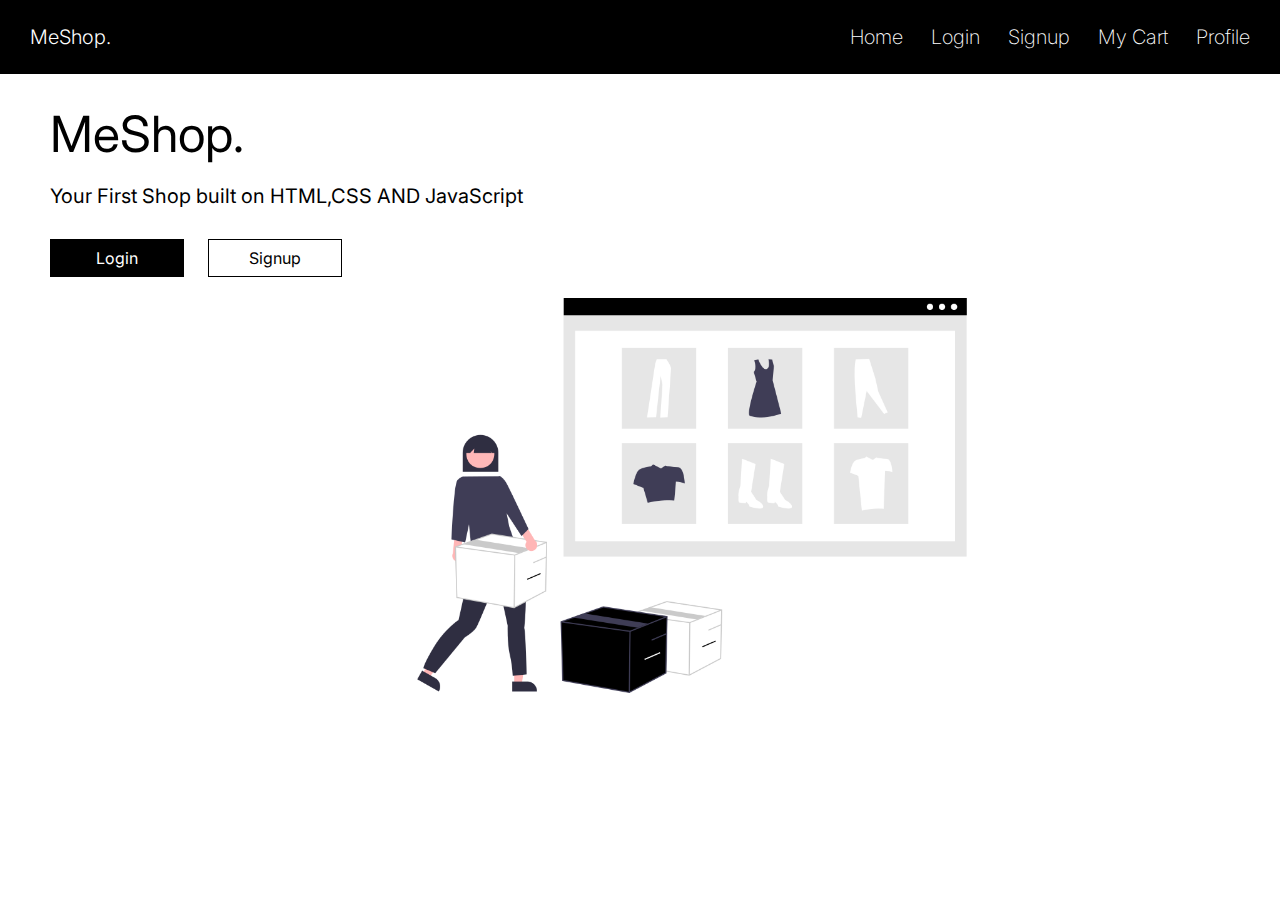
<file: index.html>
<!DOCTYPE html>
<html>
  <head>
    <meta charset="utf-8" />
    <meta http-equiv="X-UA-Compatible" content="IE=edge" />
    <title>MeShop.</title>
    <meta name="description" content="" />
    <meta name="viewport" content="width=device-width, initial-scale=1" />
    <link rel="preconnect" href="https://fonts.googleapis.com">
    <link rel="preconnect" href="https://fonts.gstatic.com" crossorigin>
    <link href="https://fonts.googleapis.com/css2?family=Inter:wght@200;300;400&display=swap" rel="stylesheet">
    <link rel="stylesheet" href="style.css"/>
  </head>
  <body>
    <header>
        <h1><a href="/index.html"> MeShop.</a></h1>

        <div class="links">
          <a href="/index.html">Home</a>
          <a onclick="checkLogin()">Login</a>
          <a onclick="checkSignup()">Signup</a>
          <a onclick="checkCart()">My Cart</a>
          <a onclick="checkProfile()">Profile</a>
        </div>
    </header>

    <main>
        <div id="infoDiv">

            <h1>MeShop.</h1>

            <p>Your First Shop built on HTML,CSS AND JavaScript</p>
            
            <div class="btnAndimg">
<!-- 
                <div>
                    <Button class="blackbtn" onclick="/login/index.html">Login</Button>
                    <Button class="whitebtn" onclick="/signup/index.html">Signup</Button>           
                </div> -->

                <div>
                  <a href="/login.html" id="black_btn" >Login</a>
                  <a href="/signup.html" id="white_btn">Signup</a>
                </div>

                <a href="/shop.html"><img src="landingPagePic.png" alt="Landing Page Image" id="homeImg"></a>


            </div>

        </div>


        <script>
            function checkCart() {
                if(localStorage.getItem("currentUser") == null){
                  alert("Please login");
                  window.location.href = "/login.html"
                  return;
                }

                window.location.href = "/cart.html"
            }

            function checkProfile(){
              if(localStorage.getItem("currentUser") == null){
                  alert("Please login");
                  window.location.href = "/login.html"
                  return;
                }

                window.location.href = "/login.html"
            }

            function checkLogin(){
              if(localStorage.getItem("currentUser") != null){
                  alert("Please logout first");
                  return;
              }

              window.location.href = "/login.html";
            }

            function checkSignup(){
              if(localStorage.getItem("currentUser") != null){
                  alert("Please logout first");
                  return;
              }

              window.location.href = "/signup.html"
            }
        </script>
    </main>
  </body>
</html>
</file>
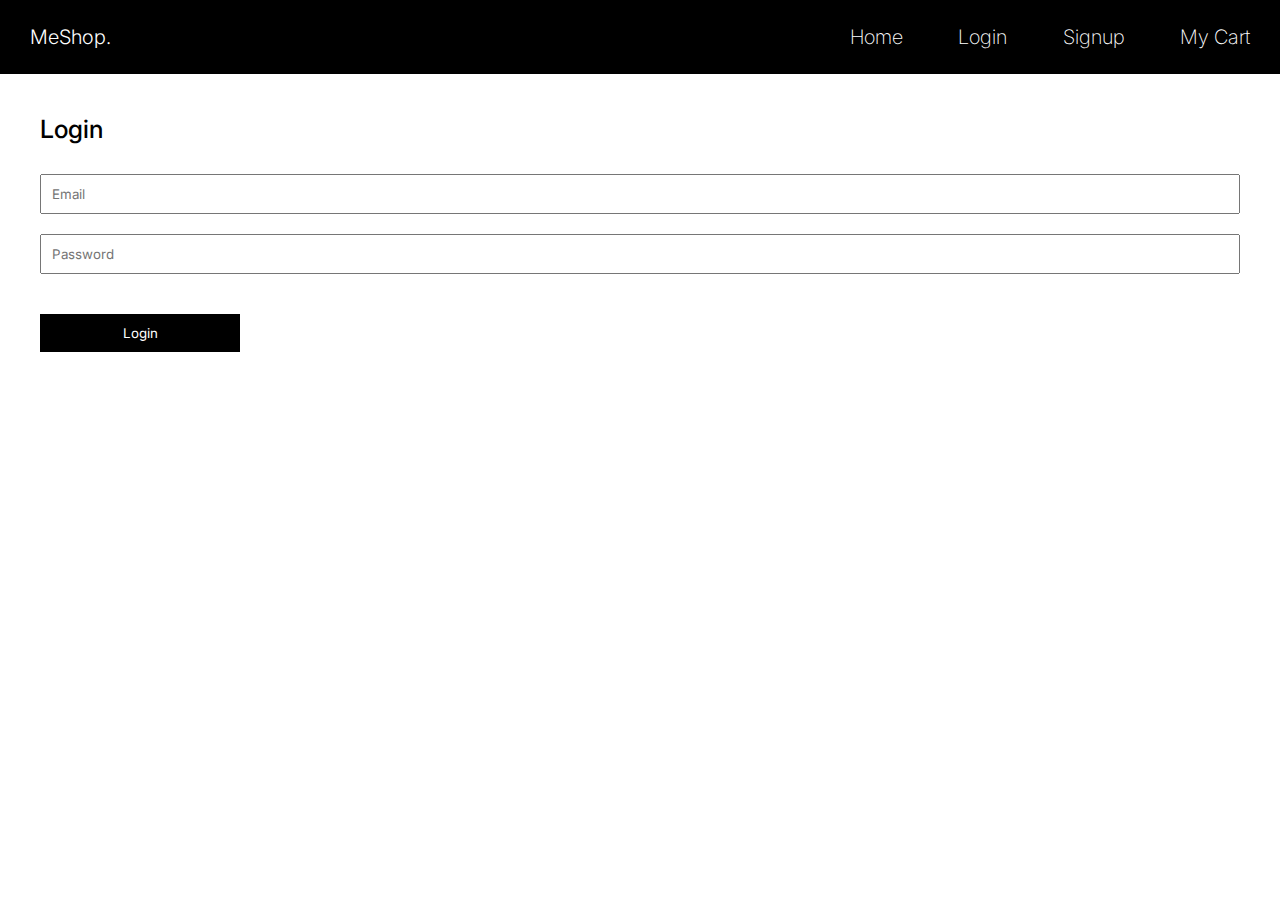
<file: cart.html>
<!DOCTYPE html>
<html>
  <head>
    <meta charset="utf-8" />
    <meta http-equiv="X-UA-Compatible" content="IE=edge" />
    <title>MeShop.</title>
    <meta name="description" content="" />
    <meta name="viewport" content="width=device-width, initial-scale=1" />
    <link rel="preconnect" href="https://fonts.googleapis.com" />
    <link rel="preconnect" href="https://fonts.gstatic.com" crossorigin />
    <link
      href="https://fonts.googleapis.com/css2?family=Inter:wght@200;300;400;700&display=swap"
      rel="stylesheet"
    />
    <link rel="stylesheet" href="cart.css" />
  </head>
  <body>
    <header>
      <h1>Shopping Cart</h1>

      <div class="links">
        <a href="/index.html">Home</a>
        <a href="/login.html">Login</a>
        <a href="/signup.html">Signup</a>
        <a href="/shop.html">My Shop</a>
        <a href="/profile.html">Profile</a>
      </div>
    </header>

    <main>
      <div class="headingDiv">
        <h1>My Cart</h1>
      </div>

      <div id="no_item_card"></div>

      <div class="main_container" id="main_card">

        <div id="item_container">
            
        </div>

        <aside>

          <div class="aside_container" id="checkListDiv">
            <div class="headingDiv">
              <h4>Checkout List</h4>
            </div>
            <div id="items_list">
              
            </div>
          </div>

          <div class="aside_container" id="totalDiv">
            <div>Total :</div>
            <div id="items_total"></div>
          </div>

          <div class="aside_container" id="checkoutDiv">
            <button id="checkoutBtn" onclick="checkOut()">Click To Checkout</button>
          </div>
        </aside>
      </div>
    </main>

    <script src="cart.js"></script>
  </body>
</html>
</file>
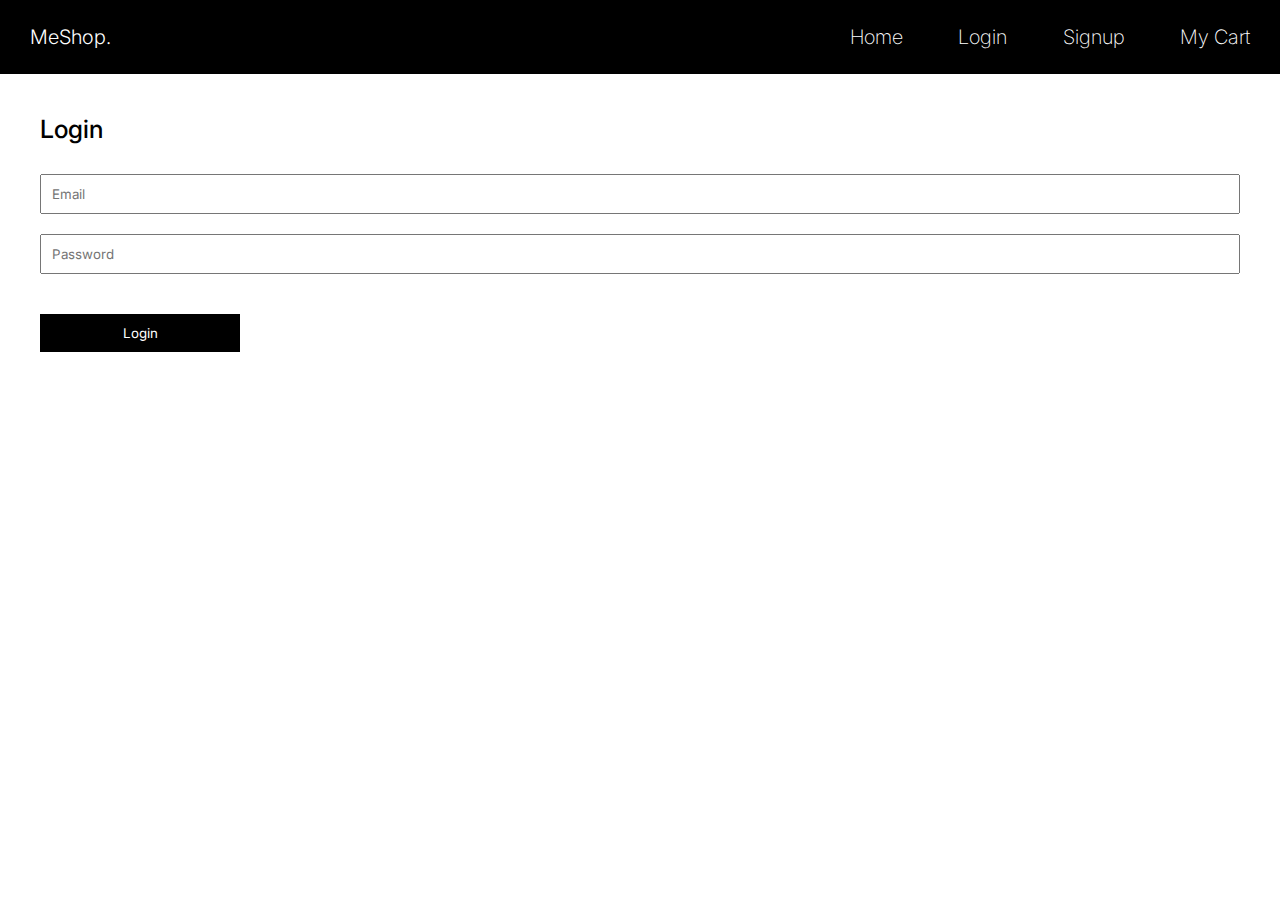
<file: login.html>
<!DOCTYPE html>
<html lang="en">
  <head>
    <meta charset="UTF-8" />
    <meta http-equiv="X-UA-Compatible" content="IE=edge" />
    <meta name="viewport" content="width=device-width, initial-scale=1.0" />
    <link rel="preconnect" href="https://fonts.googleapis.com" />
    <link rel="preconnect" href="https://fonts.gstatic.com" crossorigin />
    <link
      href="https://fonts.googleapis.com/css2?family=Inter:wght@200;300;400;500;600;700&display=swap"
      rel="stylesheet"
    />
    <link rel="stylesheet" href="login.css" />

    <title>Sign Up</title>
  </head>
  <body>
    <header>
      <h1>MeShop.</h1>

      <div class="links">
        <a href="/index.html">Home</a>
        <a href="/login.html">Login</a>
        <a href="/signup.html">Signup</a>
        <a href="/cart.html">My Cart</a>
      </div>
    </header>

    <main>
        <h1>Login</h1>

        <form >
            <input type="email" placeholder="Email" id="email"/>
            <input type="password" placeholder="Password"  id="password"/>
            <input type="button" value="Login" id="loginBtn" onclick="loginUser()" />
        </form>
    </main>

    <script src="login.js"></script>
  </body>
</html>
</file>
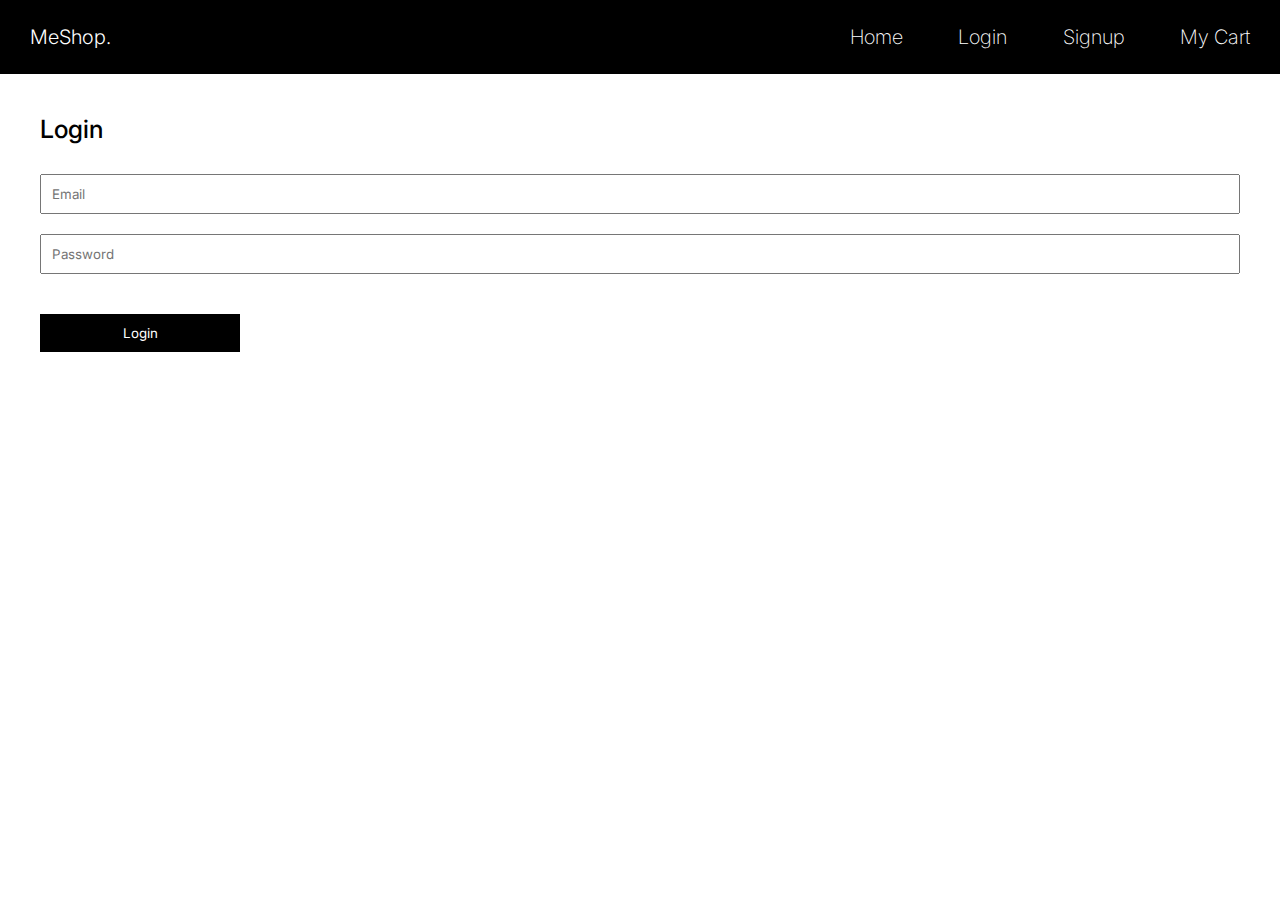
<file: profile.html>
<!DOCTYPE html>
<html lang="en">
  <head>
    <meta charset="UTF-8" />
    <meta http-equiv="X-UA-Compatible" content="IE=edge" />
    <meta name="viewport" content="width=device-width, initial-scale=1.0" />
    <link rel="preconnect" href="https://fonts.googleapis.com" />
    <link rel="preconnect" href="https://fonts.gstatic.com" crossorigin />
    <link
      href="https://fonts.googleapis.com/css2?family=Inter:wght@200;300;400;500;600;700&display=swap"
      rel="stylesheet"
    />
    <link rel="stylesheet" href="profile.css" />

    <title>Sign Up</title>
  </head>
  <body onload="fillDefault()">
    <header>
      <h1><a href="/cart.html"> Shopping Cart </a></h1>
    </header>

    <main >
        <div class="profile_container">
            <h1>My Profile</h1>

            <div>
                <form class="form_container">
                    <input type="text" class="input_container" placeholder="First Name" id="firstName" onkeyup="hideMsg(msgDiv1)" value="">
                    <input type="text" class="input_container" placeholder="Last Name" id="lastName" onkeyup="hideMsg(msgDiv1)" value="">

                    <div id="msgDiv1"  class="msgDiv"></div>

                    <input type="button" class="black_btn" value="Save Info" onclick="saveInfo()">
                </form>
            </div>
        </div>

        <div class="profile_container" id="password_container">
            <h1>Edit Password</h1>

            <div>
                <form class="form_container">
                    <input type="password" class="input_container" placeholder="Old Password" onkeyup="hideMsg(msgDiv2)" id="oldPassword">
                    <input type="password" class="input_container" placeholder="New Password" onkeyup="hideMsg(msgDiv2)" id="newPassword">
                    <input type="password" class="input_container" placeholder="Confirm New Password" onkeyup="hideMsg(msgDiv2)" id="confirmNewPassword">

                    <div id="msgDiv2" class="msgDiv"></div>

                    <input type="button" value="Change Password" class="black_btn" onclick="changePassword()">
                </form>
            </div>
        </div>

        <button class="black_btn" onclick="logoutUser()">Logout</button>
    </main>

    <script src="profile.js"></script>
  </body>
</html>
</file>
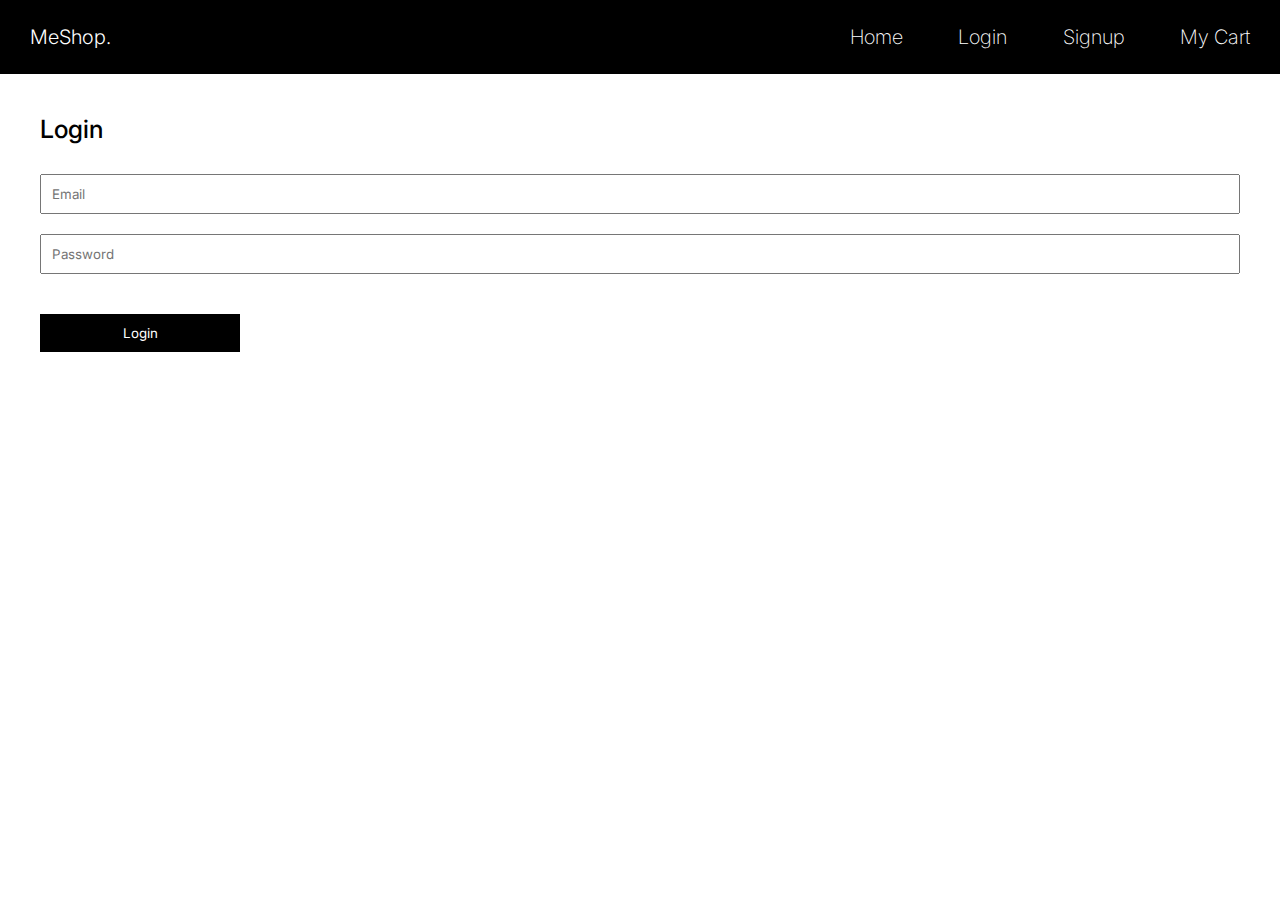
<file: shop.html>
<!DOCTYPE html>
<html lang="en">
  <head>
    <meta charset="UTF-8" />
    <meta http-equiv="X-UA-Compatible" content="IE=edge" />
    <meta name="viewport" content="width=device-width, initial-scale=1.0" />
    <title>MeShop.</title>
    <link rel="stylesheet" href="shop.css" />
    <link rel="stylesheet" href="shop1.css" />
  </head>
  <body>
    <nav>
      <div class="brand">
        <a href="/index.html">MeShop.</a>
      </div>
      <div class="nav-items">
        <a href="/index.html">Home</a>
        <a href="/login.html">Login</a>
        <a href="/signup.html">Signup</a>
        <a href="/cart.html">My Cart</a>
      </div>
    </nav>

    <main>
      <aside>
        <section>
          <title>Colors</title>
          <ul>
            <li>
              <input value="red" type="checkbox" name="color" class="color_filter" onchange="filterByColor(this)"/>
              <label for="red">Red</label>
            </li>
            <li>
              <input value="blue" type="checkbox" name="color" class="color_filter" onchange="filterByColor(this)"/>
              <label for="blue">Blue</label>
            </li>
            <li>
              <input value="green" type="checkbox" name="color" class="color_filter" onchange="filterByColor(this)"/>
              <label for="green">Green</label>
            </li>
            <li>
              <input value="black" type="checkbox" name="color" class="color_filter" onchange="filterByColor(this)"/>
              <label for="black">Black</label>
            </li>
            <li>
              <input value="white" type="checkbox" name="color" class="color_filter" onchange="filterByColor(this)"/>
              <label for="white">White</label>
            </li>
          </ul>
        </section>
        <section>
          <title>Sizes</title>
          <ul>
            <li>
              <input value="S" type="checkbox" name="color" onchange="filterBySize(this)"/>
              <label for="s">S</label>
            </li>
            <li>
              <input value="M" type="checkbox" name="color" onchange="filterBySize(this)" />
              <label for="m">M</label>
            </li>
            <li>
              <input value="L" type="checkbox" name="color" onchange="filterBySize(this)"/>
              <label for="l">L</label>
            </li>
            <li>
              <input value="XL" type="checkbox" name="color" onchange="filterBySize(this)"/>
              <label for="xl">XL</label>
            </li>
          </ul>
        </section>
        <section>
          <title>Rating</title>
          <input
            type="range"
            id="range"
            min="0"
            max="5"
            value="0"
            list="values"
            onchange="ratingChanged()"
          />
          <datalist id="values">
            <option value="0" label="0"></option>
            <option value="1" label="."></option>
            <option value="2" label="."></option>
            <option value="3" label="."></option>
            <option value="4" label="."></option>
            <option value="5" label="5"></option>
          </datalist>
        </section>
        <section>
          <title>Price Range</title>
          <ul>
            <li>
              <input id="0-25" type="checkbox" name="prange" onchange="filterByPrice(this,'a')"/>
              <label for="0-25">$0 to $25</label>
            </li>
            <li>
              <input id="25-50" type="checkbox" name="prange" onchange="filterByPrice(this,'b')"/>
              <label for="25-50">$25 to $50</label>
            </li>
            <li>
              <input id="50-100" type="checkbox" name="prange" onchange="filterByPrice(this,'c')"/>
              <label for="50-100">$50 to $100</label>
            </li>
            <li>
              <input id="100on" type="checkbox" name="prange" onchange="filterByPrice(this,'d')"/>
              <label for="100on">$100 onwards</label>
            </li>
          </ul>
        </section>
      </aside>
      <main-content>
        <input type="text" placeholder="Search" id="search" onkeyup="filterItems()"/>

        <div class="filters">
          <div class="filter active" id="all" onclick="category_filter('all')">All</div>
          <div class="filter" id="men" onclick="category_filter('men')">Mens</div>
          <div class="filter" id="wom" onclick="category_filter('wom')">Womens</div>
          <div class="filter" id="jew" onclick="category_filter('jew')">Jewellery</div>
          <div class="filter" id="ele" onclick="category_filter('ele')">Electronics</div>
        </div>

        <div id="filteredProducts" >

        </div>

        <div id="loadedProducts">
          <section>
            <title>Men's Clothing</title>
            <div class="items" id="men_clothing"></div>
          </section>

          <section>
            <title>Women's Clothing</title>
            <div class="items" id="women_clothing"></div>
          </section>

          <section>
            <title>Jewellery</title>
            <div class="items" id="jewelery"></div>
          </section>

          <section>
            <title>Electronics</title>
            <div class="items" id="electronics"></div>
          </section>
        </div>
      </main-content>
    </main>

    <script src="shop.js"></script>
  </body>
</html>
</file>
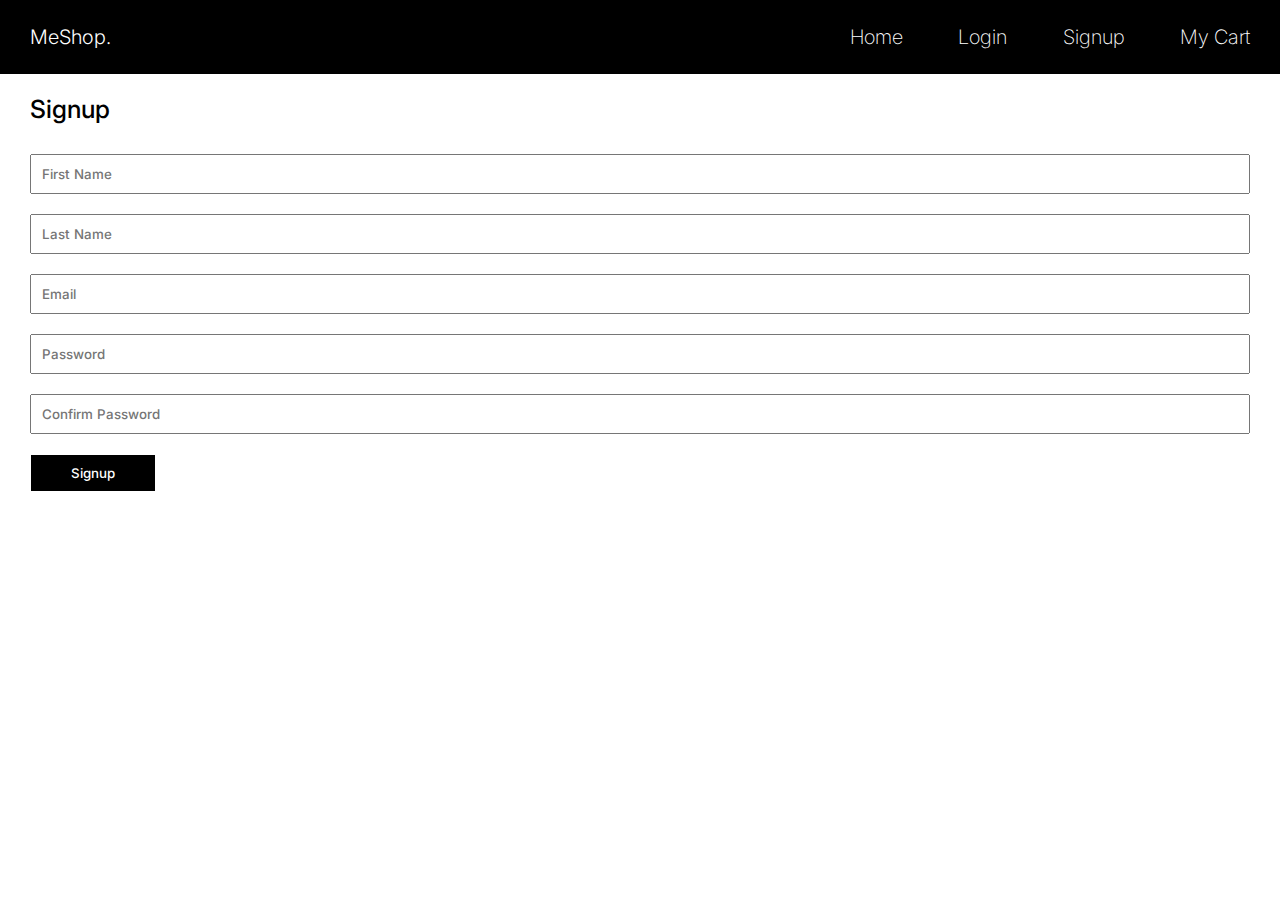
<file: signup.html>
<!DOCTYPE html>
<html lang="en">
  <head>
    <meta charset="UTF-8" />
    <meta http-equiv="X-UA-Compatible" content="IE=edge" />
    <meta name="viewport" content="width=device-width, initial-scale=1.0" />
    <link rel="preconnect" href="https://fonts.googleapis.com" />
    <link rel="preconnect" href="https://fonts.gstatic.com" crossorigin />
    <link
      href="https://fonts.googleapis.com/css2?family=Inter:wght@200;300;400;500;600;700&display=swap"
      rel="stylesheet"
    />
    <link rel="stylesheet" href="signup.css" />

    <title>Sign Up</title>
  </head>
  <body>
    <header>
      <h1>MeShop.</h1>

      <div class="links">
        <a href="/index.html">Home</a>
        <a href="/login.html">Login</a>
        <a href="/signup.html">Signup</a>
        <a href="/cart.html">My Cart</a>
      </div>
    </header>

    <main>

        <h1>Signup</h1>

      <form >

        <div >

          <div>
            <input type="text" placeholder="First Name" class="signupInputs" id="firstName" />
          </div>

          <div>
            <input type="text" placeholder="Last Name" class="signupInputs" id="lastName" />
          </div>

          <div>
            <input type="email" placeholder="Email" class="signupInputs" id="email"  />
          </div>

          <div>
            <input type="password" placeholder="Password" class="signupInputs" id="password" />
          </div>

          <div>
            <input type="password" placeholder="Confirm Password"  class="signupInputs" id="confirmPassword" />
          </div>
        </div>

        <input type="button" value="Signup" id="submitBtn" onclick="signupData()">

      </form>
    </main>

    <script src="signup.js"></script>
  </body>
</html>
</file>
<file: style.css>
*{
    font-family: 'Inter', sans-serif;
    margin: 0;
}

header{
    background-color: black;
    color: white;

    display: flex;
    flex-flow: row wrap;

    justify-content: space-between;

    font-size: 20px;
    font-weight: 200;

    padding: 25px 30px;

}

header h1{
    font-size: 20px;
    font-weight: 300;
    margin: 0;
}

a{
    text-decoration: none;
    color: white;
}

.links{
    width: 400px;
    display: flex;
    flex-flow: row wrap;
    justify-content: space-between;
}

#infoDiv h1{
    font-size: 50px;
    font-weight: 400;
}

#infoDiv p{
    font-size: 20px;
    font-weight: 400;
    margin:20px 0 40px 0;
}

#black_btn{
    text-decoration: none;
    padding : 8px 45px;
    background-color: black;
    color: white;
    border: 1px solid black;
    font-weight: 400;
    margin-right: 20px;
}

#white_btn{   
    text-decoration: none;
    padding : 8px 40px;
    background-color: white;
    color: black;
    border: 1px solid black;
    font-weight: 400;
}

main{
    padding: 30px 50px;
}

.btnAndimg{
    display: flex;
    flex-flow: row wrap;
}

#homeImg{
    width: 900px;
}

#black_btn:hover{
    background-color: grey;
    color: white;
    border: 1px solid grey;
    border-radius: 5px;
    transition: linear;
}

#white_btn:hover{
    background-color: grey;
    color: white;
    border: 1px solid grey;
    border-radius: 5px;
    transition: linear;
}

a:hover{
    cursor: pointer;
}

@media(max-width:1300px){
    #homeImg{
        width: 700px;
    }
}

@media(max-width:1100px){
    #homeImg{
        width: 500px;
    }
}

@media(max-width:900px){
    #homeImg{
        width: 400px;
    }
}

@media(max-width:800px){
    .btnAndimg{
        display: flex;
        flex-flow: column wrap;
        justify-content: center;
        align-items: center;
        gap: 30px;
    }

    #infoDiv{
        text-align: center;
    }
}

@media(max-width:600px){
    header{
        display: flex;
        flex-flow: column wrap;
        justify-content: center;
        align-items: center;
        gap: 30px;
    }

    .links a{
        font-size: 15px;
    }

    .links{
        width: 100%;
    }
}

@media(max-width:450px){
    #homeImg{
        width: 300px;
    }

    #black_btn{
        padding : 4px 25px;
    }
    
    #white_btn{   
        padding : 4px 20px;
    }
}
</file>
<file: cart.css>
*{
    font-family: 'Inter', sans-serif;
    margin: 0;
}

header{
    background-color: black;
    color: white;

    display: flex;
    flex-flow: row wrap;

    justify-content: space-between;

    font-size: 20px;
    font-weight: 200;

    padding: 25px 30px;

}

header h1{
    font-size: 20px;
    font-weight: 300;
    margin: 0;
}

.links a{
    text-decoration: none;
    color: white;
}

.links{
    width: 400px;
    display: flex;
    flex-flow: row wrap;
    justify-content: space-between;
}

.headingDiv{
    display: flex;
    flex-flow: row wrap;
    justify-content: center;
    align-items: center;

    margin: 25px;
}

.card img{
    width: 200px;
    height: 200px;
    padding: 20px;
}

.card{
    border: 1px solid black;
    border-radius: 10px;
    overflow: hidden;
    height: 360px;
}

.card button{
    width: 100%;
    background-color: black;
    color: white;
    border: none;
    padding: 10px;
}

.infoDiv{
    padding: 20px;
}

#item_container{
    padding: 20px 40px;

    display: flex;
    flex-flow: row wrap;
    gap: 30px;

}

.aside_container{
    width:350px;
    background-color: black;
    color: white;
    padding: 20px;
    margin-bottom: 10px;
}

.main_container{
    padding: 30px;
    display: grid;
    grid-template-columns: 70% 30%;
}

main h1{
    font-weight: 700;
    font-size: 64px;
}

h4{
    font-weight: 400;
    font-size: 24px;
}

.item{
    display: flex;
    flex-flow: row wrap;
    justify-content: space-between;
   
    padding: 10px 30px;
}

#checkoutBtn{
    background-color: white;
    border: 1px solid white;
    border-radius: 2px;
    padding: 10px;
    width: 80%;
    height:40px;

    font-weight: 600;
    transition: 100ms;
}

#checkoutBtn:hover{
    background-color: rgb(125, 192, 255);
    border: 1px solid rgb(223, 223, 223);
    border-radius: 10px;
    transition: 200ms;
    cursor: pointer;
}

#checkoutDiv{
    display: flex;
    justify-content: center;
    height: 100px;
} 

#totalDiv{
    display: flex;
    justify-content: space-around;
    
}

button:hover{
    cursor: pointer;
}

#no_item_card{
    font-size: 44px;
    font-weight: 600;
    color: rgb(87, 86, 86);

    margin-top: 100px;
    text-align: center;
}

#no_item_card a{
    color: rgb(82, 129, 231);
    text-decoration: none;
    font-size: 34px;
}

@media(max-width : 1260px){
    .main_container{
        grid-template-columns: 60% 40%;
    }
}

@media(max-width : 1000px){
    .main_container{
        grid-template-columns: 50% 50%;
    }
}

@media(max-width : 1060px )
{
    .aside_container{
        width:280px;
    }
}

@media(max-width : 750px )
{
    .main_container{
        display: flex;
        flex-flow: column wrap;
        align-items: center;
        justify-content: center;
    }

    #item_container{
        justify-content: center;
    }

}

@media(max-width : 650px){
    main h1{
        font-size: 34px;
    }

    #no_item_card{
        font-size: 20px;
        margin-top: 40px;
    }
}

@media(max-width:600px){
    header{
        display: flex;
        flex-flow: column wrap;
        justify-content: center;
        align-items: center;
        gap: 30px;
    }

    .links a{
        font-size: 15px;
    }

    .links{
        width: 100%;
    }
}
</file>
<file: login.css>
*{
    font-family: 'Inter', sans-serif;
    margin: 0;
}

header{
    background-color: black;
    color: white;

    display: flex;
    flex-flow: row wrap;

    justify-content: space-between;

    font-size: 20px;
    font-weight: 200;

    padding: 25px 30px;

}

header h1{
    font-size: 20px;
    font-weight: 300;
    margin: 0;
}

a{
    color: white;
    text-decoration: none;
}

.links{
    width: 400px;
    display: flex;
    flex-flow: row wrap;
    justify-content: space-between;
}

main{
    margin: 40px;
}

main h1{
    font-size: 25px;
    font-weight: 500;
    margin-bottom: 20px;
}

form{
    display: flex;
    flex-direction: column;
}

input{
    margin: 10px 0;
    padding: 10px;
}

#loginBtn{
    width: 200px;
    margin-top: 30px;
    background-color: black;
    color: white;
    border: 1px solid black;
}

@media(max-width:600px){
    header{
        display: flex;
        flex-flow: column wrap;
        justify-content: center;
        align-items: center;
        gap: 30px;
    }

    .links a{
        font-size: 15px;
    }

    .links{
        width: 100%;
    }
}
</file>
<file: profile.css>
*{
    font-family: 'Inter', sans-serif;
    margin: 0;
}

header{
    background-color:black;
    color: white;

    display: flex;
    flex-flow: row wrap;

    justify-content: space-between;

    font-size: 20px;
    font-weight: 200;

    padding: 25px 30px;

}

header h1{
    font-size: 20px;
    font-weight: 300;
    margin: 0;
}

main{
    padding: 40px;
    margin-bottom: 30px;
}

.profile_container{
    display: flex;
    flex-flow: column wrap;
}

h1{
    align-self: center;
}

.form_container{
    display: flex;
    flex-flow: column wrap;
}

.input_container{
    margin:10px 0;
    padding:10px;
}

.black_btn{
    background-color: black;
    width: autp;
    color: white;
    width:200px;
    padding: 10px 0;
    border:1px solid black;
    margin: 10px 0px;
}

.msgDiv{
    padding: 10px 0;
    font-weight: 700;
}

a{
    text-decoration: none;
    color:white;
}

input[type=button]:hover, button:hover{
    cursor: pointer;
    border-radius: 5px;
    background-color: rgb(116, 171, 253);
    color: black;
    font-weight: 700;
    border-color:rgb(116, 171, 253) ;
}

@media (max-width:750px) {
    #password_container{
        margin-top: 20px;
    }
}
</file>
<file: shop.css>
@import url("https://fonts.googleapis.com/css2?family=Inter:wght@100;200;300;400;500;600;700;800;900&display=swap");

* {
  padding: 0;
  margin: 0;
  box-sizing: border-box;
}

body {
  font-family: "Inter", sans-serif;
  overflow-x: hidden;
}

a {
  color: white;
  text-decoration: none;
}

ul {
  list-style: none;
}

input[type="range"] {
  width: 100%;
  height: 2px;
  margin: 1rem auto;
}

datalist {
  display: flex;
  justify-content: space-between;
  color: white;
  width: 100%;
}

nav {
  display: flex;
  justify-content: space-between;
  align-items: center;
  color: white;
  position: sticky;
  z-index: 100;
  top: 0;

  background-color: black;
  border-bottom: 1px solid white;
  padding: 1rem;
  font-size: 1rem;
}

nav .brand {
  font-size: 1.5rem;
  font-weight: bold;
}

nav .nav-items a {
  margin: 0 1rem;
}

main {
  display: flex;
  height: 100vh;
}

main aside {
  flex: 0.2;
  background-color: black;
  color: white;
  height: 100vh;
  position: fixed;
  padding-top: 1rem;
  width: 11rem;
  overflow-y: scroll;
  padding-bottom: 50px;
}

main main-content {
  display: flex;
  width: 100%;
  margin-left: 11rem;
  flex-direction: column;
  justify-content: space-between;
}

aside section {
  padding: 1rem;
  border-bottom: 1px solid white;
}

aside section:last-child {
  border-bottom: none;
}

aside section title {
  display: block;
  font-size: 1.5rem;
  margin-bottom: 1rem;
}

aside section li {
  margin-bottom: 0.75rem;
}

aside section label {
  cursor: pointer;
  margin-left: 0.25rem;
}

main-content {
  padding: 1rem;
  position: relative;
}

main-content input {
  padding: 1rem;
  width: 100%;
  position: relative;
  font-size: 1rem;
}

main-content .filters {
  display: flex;
  margin-top: 1rem;
  gap: 1rem;
}

main-content .filter {
  flex: 1;
  text-align: center;
  padding: 0.5rem 1rem;
  border: 1px solid black;
  cursor: pointer;
}

main-content .active {
  background-color: black;
  color: white;
}

main-content section {
  margin-top: 1.2rem;
}

main-content section title {
  display: block;
  font-size: 1.5rem;
}
</file>
<file: shop1.css>
.colors {
    display: flex;
    margin: 1rem 0;
  }
  
  .circle {
    width: 20px;
    height: 20px;
    border-radius: 100%;
    border: 1px solid rgb(58, 58, 58);
    margin: 0 5px;
  }
   
  
  .items{
    display: flex;
    flex-flow: row wrap;
    gap: 40px;

    overflow-x:scroll;
  }
  
  .card{
    width : 250px;
  
    border:2px solid rgb(65, 61, 61);
    border-radius: 10px;
  
    overflow: hidden;
  
    display: grid;
    grid-template-rows: 50% 10% 30% 10%;
  }
  
  .card h4{
    padding:0px 20px;
    text-align: center;
  }
  
  .info{
    padding: 20px;
  }
  
  .card img{
    height:170px;
    width: 170px;
  }
  
  .image_container{
    width:100%;
  
    display: flex;
    justify-content: center;
  
    padding: 20px;
  }
  
  .row {
    display: flex;
    justify-content: space-between;
  }
  
  .card button{
    background-color: black;
    color: white;
    width:100%;
  
    font-weight: 200;
  
    padding:10px;
  
    border:1px solid black;
  }
  
  section title{
    margin-bottom: 20px;
  }
  
  
  .card button:hover{
    background-color:  rgb(2, 98, 143);
    color: white;
    border: 1px solid rgb(2, 98, 143);
    border-radius: 0px;
    transition: 100ms;
  }
  
  .card:hover{
    border-radius: 15px;
    border-color: blue;
  }
  
  .btn_container{
    background-color:black;
    color: white;
    width: 100%;
  
    display : flex;
    flex-direction: row;
    align-items: center;
    justify-content: space-around;
  }
  
  .btn_container:hover{
    background-color: rgb(14, 70, 122);
  }
  
  .add_to_cart_btn{
    flex:1;
    text-align: center;
  }
  
  .add_to_cart_btn:hover{
    cursor: pointer;
  }
  
  .modify_btn{
    background-color: rgb(223, 224, 224);
    width: 20px;
    color: black;
    font-weight: 700;
    border-radius: 50%;
    text-align:center;
  }
  
  .modify_btn:hover{
    cursor: pointer;
  }
  
  input[type=checkbox]:hover, input[type=range]:hover, input[type=checkbox]:checked{
    cursor: pointer;
  }
  
  #errorDiv{
    font-size: 34px;
    padding-left:20px;
  }
  
  #filteredProducts{
    margin-top: 30px;
    display: flex;
    flex-flow: row wrap;
    gap: 40px;
    
  }

  @media (max-width:750px){
        .filter{
            font-size: 10px;
        }

        aside section title{
            font-size: 20px;
        }
  }

  

  @media(max-width:650px){
    .filters{
        display: flex;
        flex-flow: column wrap;
    }

    .items{
        justify-content: space-around;
    }

    #loadedProducts title{
        text-align: center;
    }

    main-content input {
        padding: 10px;
        font-size: 15px;
      }
  }

  @media (max-width:480px){
    main aside {
        width: 7rem;
    }

    main main-content {
        margin-left: 7rem;
    }

    nav{
        display: flex;
        flex-flow: column wrap;
        gap: 10px;
    }
      
  }

  @media (max-width:450px) {
    .card{
        width : 200px;
        padding:0px;
        font-size: 12px;
        height: auto;
    }

    .circle {
        width: 15px;
        height: 15px;
    }

    .card img{
        width: 150px;
        height: auto;
    }

  }
</file>
<file: signup.css>
*{
    font-family: 'Inter', sans-serif;
    margin: 0;
}

header{
    background-color: black;
    color: white;

    display: flex;
    flex-flow: row wrap;

    justify-content: space-between;

    font-size: 20px;
    font-weight: 200;

    padding: 25px 30px;

}

header h1{
    font-size: 20px;
    font-weight: 300;
    margin: 0;
}

a{
    color: white;
    text-decoration: none;
}

.links{
    width: 400px;
    display: flex;
    flex-flow: row wrap;
    justify-content: space-between;
}


main {
    margin: 20px 30px 20px 30px;
}

input{
    width: 98%;
    font-weight: 500;
    color: black;
}

main h1{
    font-size: 25px;
    font-weight: 500;
}

main form{
    margin : 20px 0px;
}

.signupInputs{
    margin: 10px 0px;
    padding: 10px 10px;
}


input:focus{
    border: 1px solid grey;
    background-color:#ede6e6
}

#submitBtn{
    width: auto;
    background-color: black;
    color: white;
    border: 1px solid white;

    padding : 10px 40px;
    margin: 10px 0px;
}

@media(max-width:600px){
    header{
        display: flex;
        flex-flow: column wrap;
        justify-content: center;
        align-items: center;
        gap: 30px;
    }

    .links a{
        font-size: 15px;
    }

    .links{
        width: 100%;
    }
}
</file>
